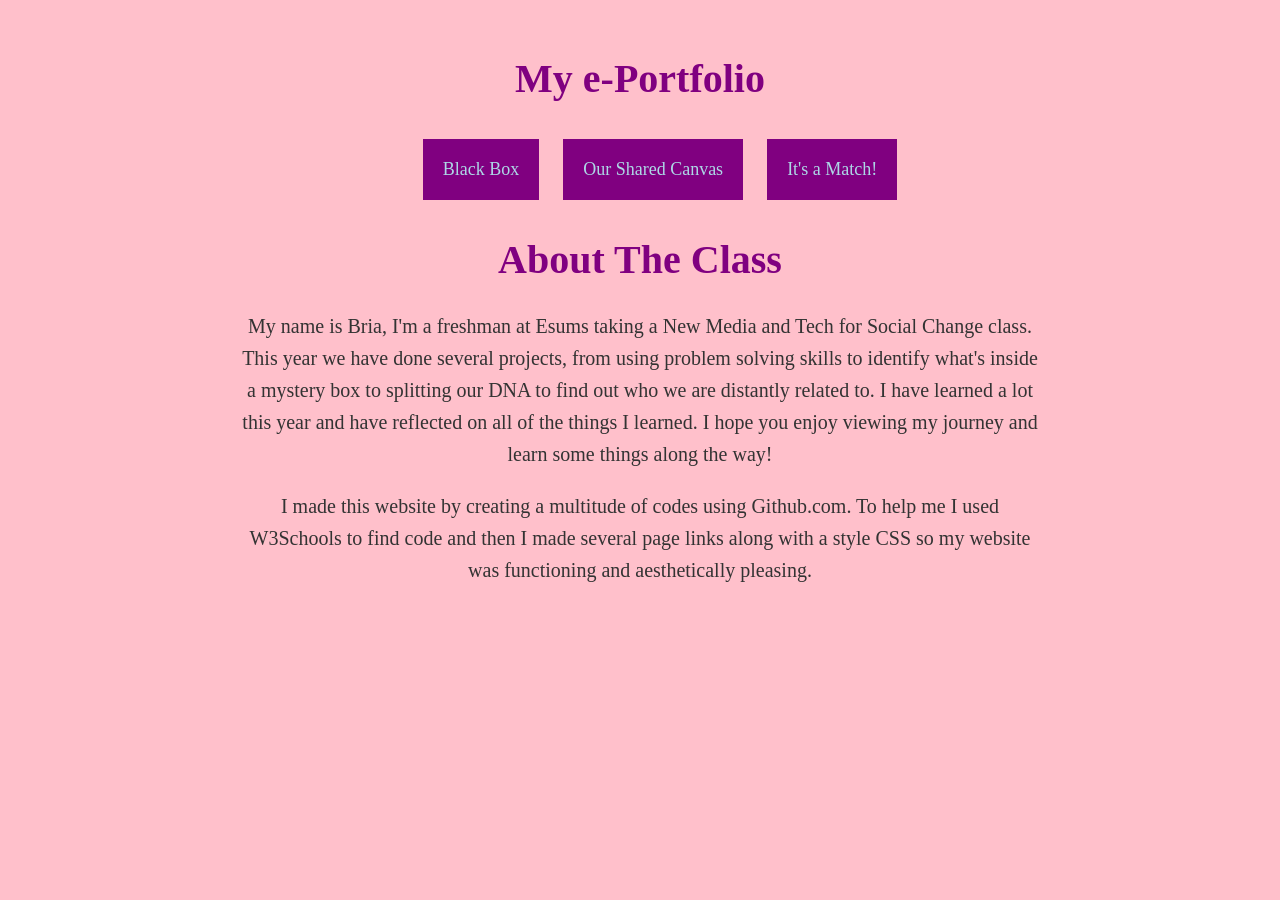
<file: index.html>
<!DOCTYPE html>
<!--
    Anything you put in between the double-dash arrow symbols shown around
    this block of text is designated a 'comment' intended for human coders
    and ignored by the computer. The top "<!DOCTYPE html>" line of code 
    declares that this text file is to be interpreted as HTML code.
-->

<html lang=en>
<!--
    This opening tag marks the start of the html code.  Everything below
    until the </html> closing tag is part of this element. "lang" is an
    attribute defining the language of the website. The value "en" 
    indicates this site is written in English. We indent the content
    inside an element to make it easier for people to read and understand.
-->

    <head>
    <!--Code *about* the website, NOT displayed in the browser window.-->

        <meta charset="UTF-8"> <!--Sets site to use standard characters.-->

        <meta name="viewport" content="width=device-width, initial-scale=1.0">
        <!-- Sizes your site to the visitor's screen size -->

        <meta name="author" content="Your Name">
        <!--
            Some tags like "meta" are self-closing. They have "attributes" 
            but no inner content and they don't need or use a closing tag.
        -->

        <title>Yourname's Projectname</title>
        <!--The 'title' is what's displayed in the browser tab.-->

        <link rel="stylesheet" href="/style.css">
        <!--
            HTML (HyperText Markup Language) code is for the website 
            content. CSS (Cascading Style Sheets) code is for the website 
            style. The line above tells the browser the file location and 
            file name to find this code that you'll write/edit there.
        -->

        <link rel="icon" type="image/png" href="/favicon.png">
        <!--
            If you made/found a favicon, export/name it exactly favicon.png
            and upload to the top level of your repo, then this line of
            code will use it as your site icon in the browser tab.
        -->

    </head>




   <!DOCTYPE html>
<html>
<head>
    <title>My e-Portfolio</title>
    <style>
        body {
            background-color: pink;
            font-family: "Georgia", serif;
            text-align: center;
        }

        nav li {
            display: inline-block;
            background-color: purple;
            padding: 20px;
            margin: 10px;
            color: lightblue;
        }

        nav li a {
            color: lightblue;
            text-decoration: none;
            font-size: 18px;
        }

        h1 {
            color: purple;
            font-size: 40px;
        }

        h3 {
            color: #333;
            font-size: 20px;
            line-height: 1.6;
            margin: 20px auto;
            max-width: 800px;
            font-weight: normal;
        }

        .container {
            max-width: 900px;
            margin: 0 auto;
            padding: 20px;
        }
    </style>
</head>
<body>
    <div class="container">

        <h1 style="text-align: center;">My e-Portfolio</h1>

        <nav>
            <ul>
                <li><a href="Black%20box.html">Black Box</a></li>
                <li><a href="canvas.html">Our Shared Canvas</a></li>
                <li><a href="genetics.html">It's a Match!</a></li>
            </ul>
        </nav>

        <h1 style="text-align: center;">About The Class</h1>

        <h3>My name is Bria, I'm a freshman at Esums taking a New Media and Tech for Social Change class. This year we have done several projects, from using problem solving skills to identify what's inside a mystery box to splitting our DNA to find out who we are distantly related to. I have learned a lot this year and have reflected on all of the things I learned. I hope you enjoy viewing my journey and learn some things along the way!</h3>

        <h3>I made this website by creating a multitude of codes using Github.com. To help me I used W3Schools to find code and then I made several page links along with a style CSS so my website was functioning and aesthetically pleasing.</h3>

    </div>
</body>
</html>
</head>
</file>
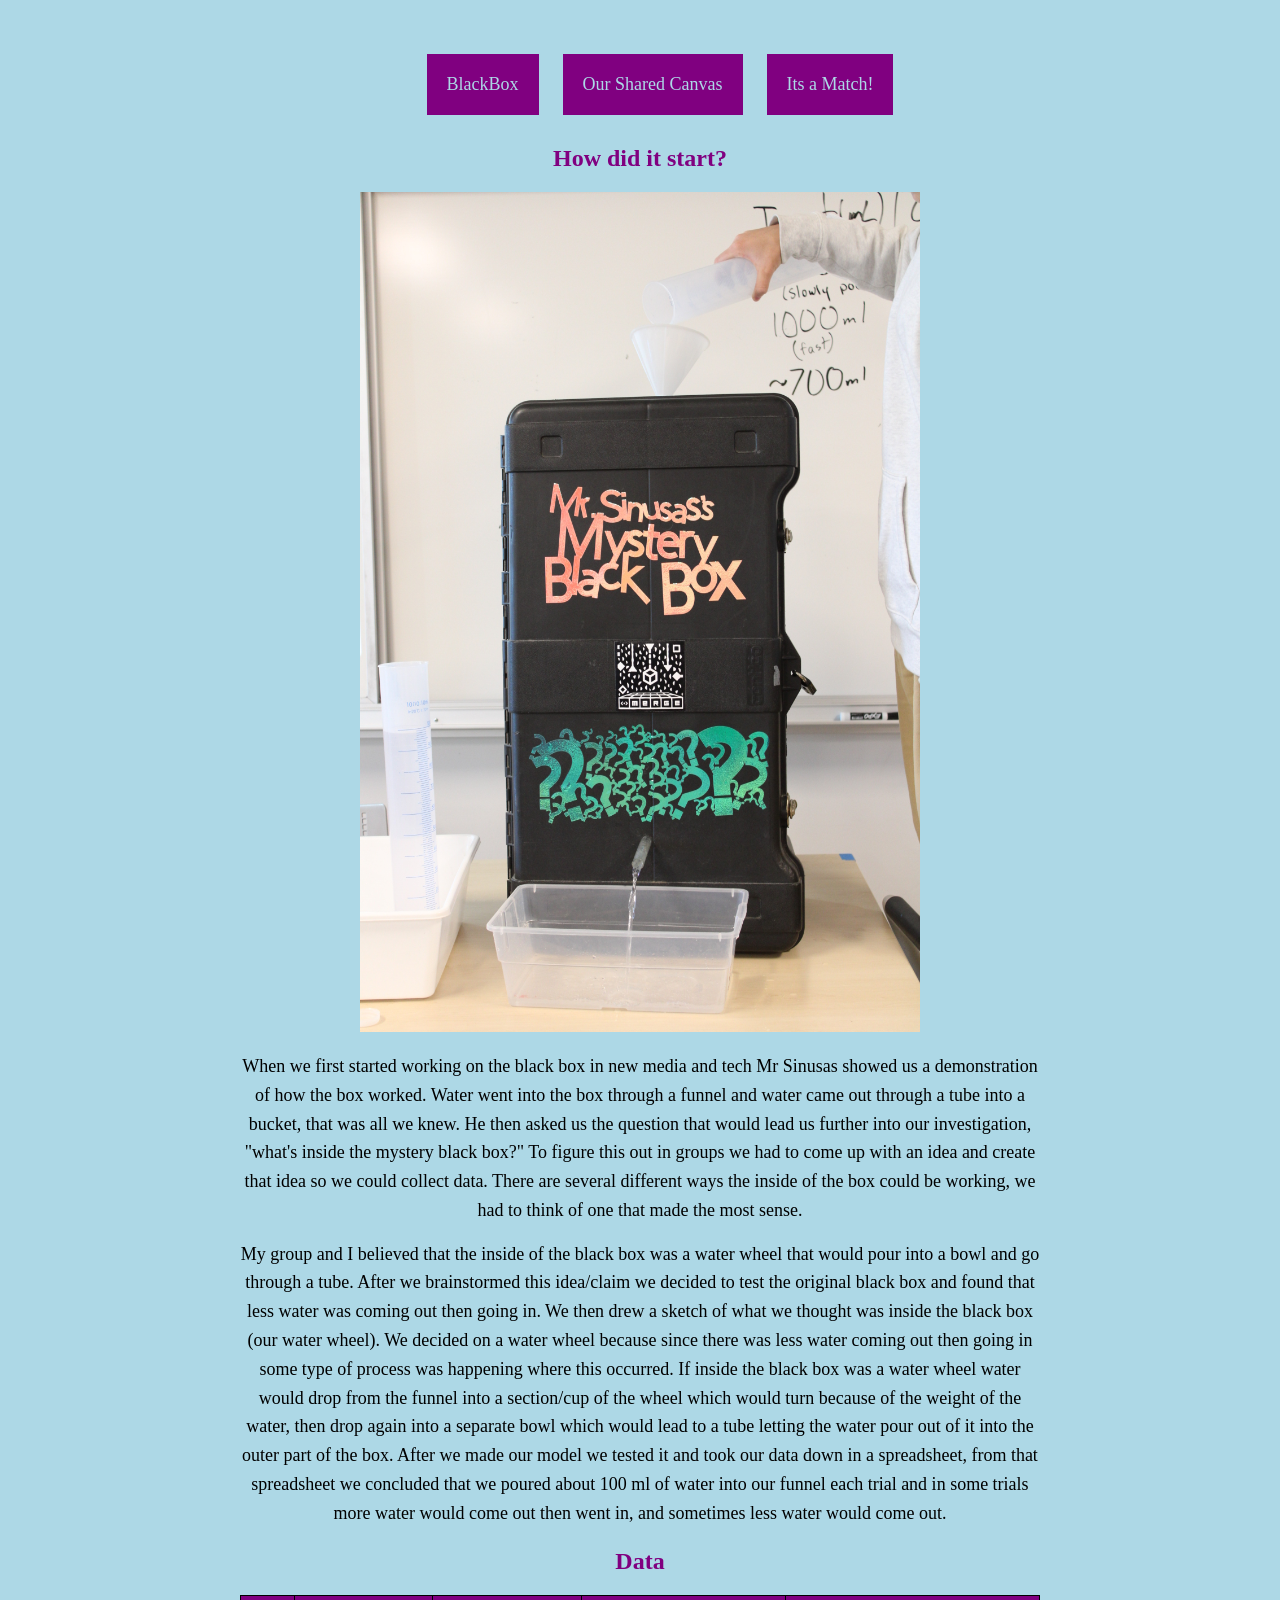
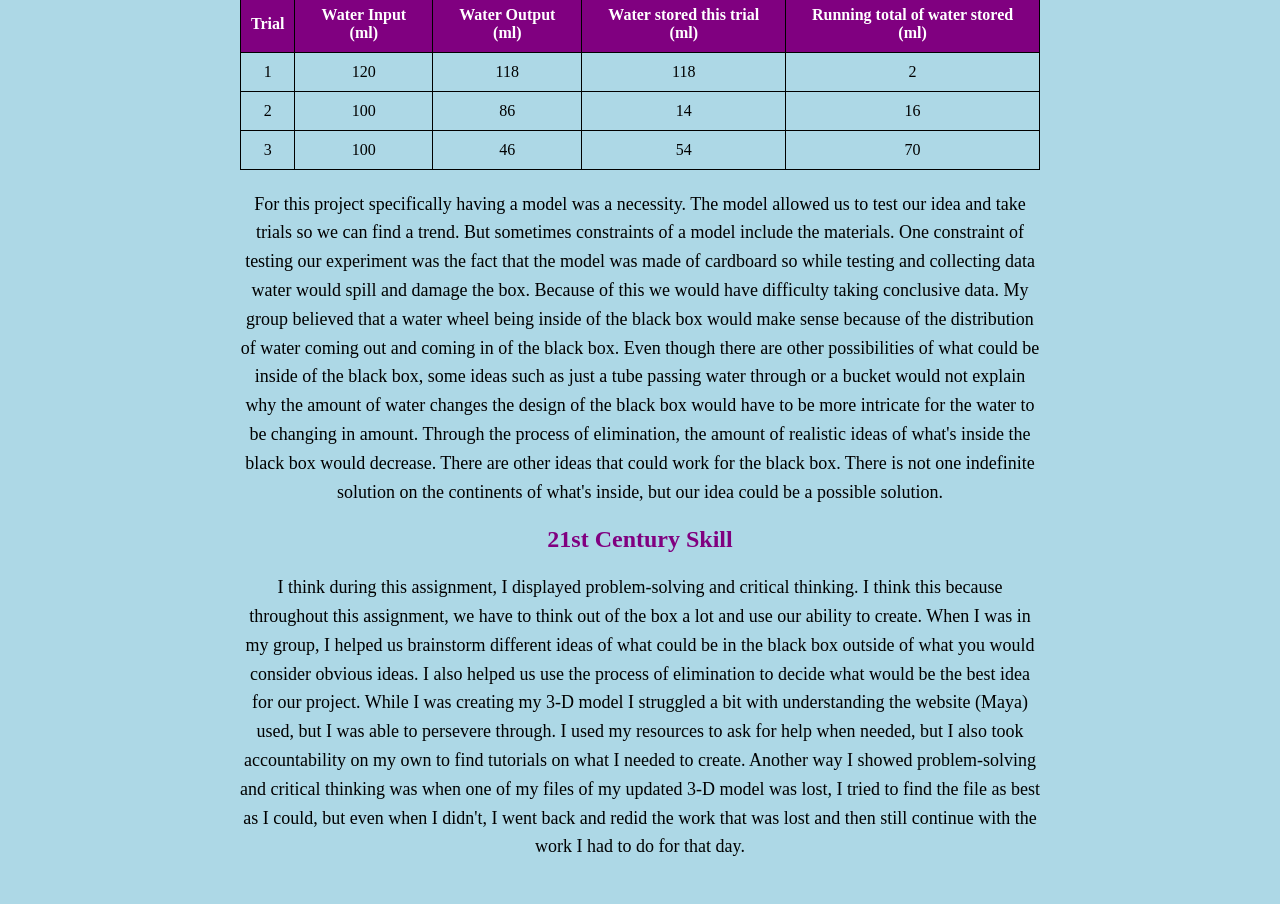
<file: Black box.html>
<!DOCTYPE html>
<!--
    Anything you put in between the double-dash arrow symbols shown around
    this block of text is designated a 'comment' intended for human coders
    and ignored by the computer. The top "<!DOCTYPE html>" line of code 
    declares that this text file is to be interpreted as HTML code.
-->

<html lang=en>
<!--
    This opening tag marks the start of the html code.  Everything below
    until the </html> closing tag is part of this element. "lang" is an
    attribute defining the language of the website. The value "en" 
    indicates this site is written in English. We indent the content
    inside an element to make it easier for people to read and understand.
-->

    <head>
    <!--Code *about* the website, NOT displayed in the browser window.-->

        <meta charset="UTF-8"> <!--Sets site to use standard characters.-->

        <meta name="viewport" content="width=device-width, initial-scale=1.0">
        <!-- Sizes your site to the visitor's screen size -->

        <meta name="author" content="Your Name">
        <!--
            Some tags like "meta" are self-closing. They have "attributes" 
            but no inner content and they don't need or use a closing tag.
        -->

        <title>Yourname's Projectname</title>
        <!--The 'title' is what's displayed in the browser tab.-->

        <link rel="stylesheet" href="/style.css">
        <!--
            HTML (HyperText Markup Language) code is for the website 
            content. CSS (Cascading Style Sheets) code is for the website 
            style. The line above tells the browser the file location and 
            file name to find this code that you'll write/edit there.
        -->

        <link rel="icon" type="image/png" href="/favicon.png">
        <!--
            If you made/found a favicon, export/name it exactly favicon.png
            and upload to the top level of your repo, then this line of
            code will use it as your site icon in the browser tab.
        -->

    </head>

<html>
<head>
  <body> 
    <style>
        body {
            background-color: lightblue;
        }
        
        .container {
            max-width: 800px;
            margin: 0 auto;
            padding: 20px;
            text-align: center;
        }
        
        img {
            display: block;
            margin: 20px auto;
            max-width: 100%;
            height: auto;
        }
        
        p {
            text-align: center;
            font-size: 18px;
            line-height: 1.6;
            margin: 15px 0;
        }
        
        table {
            width: 100%;
            border-collapse: collapse;
            margin: 20px auto;
        }
        
        table, th, td {
            border: 1px solid black;
            padding: 10px;
            text-align: center;
        }
        
        th {
            background-color: purple;
            color: white;
        }
        
        h2 {
            color: purple;
            font-family: "Georgia", serif;
        }
          nav li {
            display: inline-block;
            background-color: purple;
            padding: 20px;
            margin: 10px;
            color: lightblue;
        }

        nav li a {
            color: lightblue;
            text-decoration: none;
            font-size: 18px;
        }
    </style>
</head>
<body>
    <div class="container">
       
    <nav>
        <ul>
            <li><a href="/Black%20box.html">BlackBox</a></li>
            <li><a href="/canvas.html">Our Shared Canvas</a></li>
            <li><a href="/genetics.html">Its a Match!</a></li>

        </ul>
    </nav> 
        <h2>How did it start?</h2>
        
        <img src="Images/IMG_6999M.JPG" width="560" alt="Black box experiment">
        
        <p>When we first started working on the black box in new media and tech Mr Sinusas showed us a demonstration of how the box worked. Water went into the box through a funnel and water came out through a tube into a bucket, that was all we knew. He then asked us the question that would lead us further into our investigation, "what's inside the mystery black box?" To figure this out in groups we had to come up with an idea and create that idea so we could collect data. There are several different ways the inside of the box could be working, we had to think of one that made the most sense.</p>
        
        <p>My group and I believed that the inside of the black box was a water wheel that would pour into a bowl and go through a tube. After we brainstormed this idea/claim we decided to test the original black box and found that less water was coming out then going in. We then drew a sketch of what we thought was inside the black box (our water wheel). We decided on a water wheel because since there was less water coming out then going in some type of process was happening where this occurred. If inside the black box was a water wheel water would drop from the funnel into a section/cup of the wheel which would turn because of the weight of the water, then drop again into a separate bowl which would lead to a tube letting the water pour out of it into the outer part of the box. After we made our model we tested it and took our data down in a spreadsheet, from that spreadsheet we concluded that we poured about 100 ml of water into our funnel each trial and in some trials more water would come out then went in, and sometimes less water would come out.</p>
        
        <h2>Data</h2>
        
        <table>
            <tr>
                <th>Trial</th>
                <th>Water Input (ml)</th>
                <th>Water Output (ml)</th>
                <th>Water stored this trial (ml)</th>
                <th>Running total of water stored (ml)</th>
            </tr>
            <tr>
                <td>1</td>
                <td>120</td>
                <td>118</td>
                <td>118</td>
                <td>2</td>
            </tr>
            <tr>
                <td>2</td>
                <td>100</td>
                <td>86</td>
                <td>14</td>
                <td>16</td>
            </tr>
            <tr>
                <td>3</td>
                <td>100</td>
                <td>46</td>
                <td>54</td>
                <td>70</td>
            </tr>
        </table>
        
        <p>For this project specifically having a model was a necessity. The model allowed us to test our idea and take trials so we can find a trend. But sometimes constraints of a model include the materials. One constraint of testing our experiment was the fact that the model was made of cardboard so while testing and collecting data water would spill and damage the box. Because of this we would have difficulty taking conclusive data. My group believed that a water wheel being inside of the black box would make sense because of the distribution of water coming out and coming in of the black box. Even though there are other possibilities of what could be inside of the black box, some ideas such as just a tube passing water through or a bucket would not explain why the amount of water changes the design of the black box would have to be more intricate for the water to be changing in amount. Through the process of elimination, the amount of realistic ideas of what's inside the black box would decrease. There are other ideas that could work for the black box. There is not one indefinite solution on the continents of what's inside, but our idea could be a possible solution.</p>
        
        <h2>21st Century Skill</h2>
        
        <p>I think during this assignment, I displayed problem-solving and critical thinking. I think this because throughout this assignment, we have to think out of the box a lot and use our ability to create. When I was in my group, I helped us brainstorm different ideas of what could be in the black box outside of what you would consider obvious ideas. I also helped us use the process of elimination to decide what would be the best idea for our project. While I was creating my 3-D model I struggled a bit with understanding the website (Maya) used, but I was able to persevere through. I used my resources to ask for help when needed, but I also took accountability on my own to find tutorials on what I needed to create. Another way I showed problem-solving and critical thinking was when one of my files of my updated 3-D model was lost, I tried to find the file as best as I could, but even when I didn't, I went back and redid the work that was lost and then still continue with the work I had to do for that day.</p>
        
    </div>
</Body>
</html>
</file>
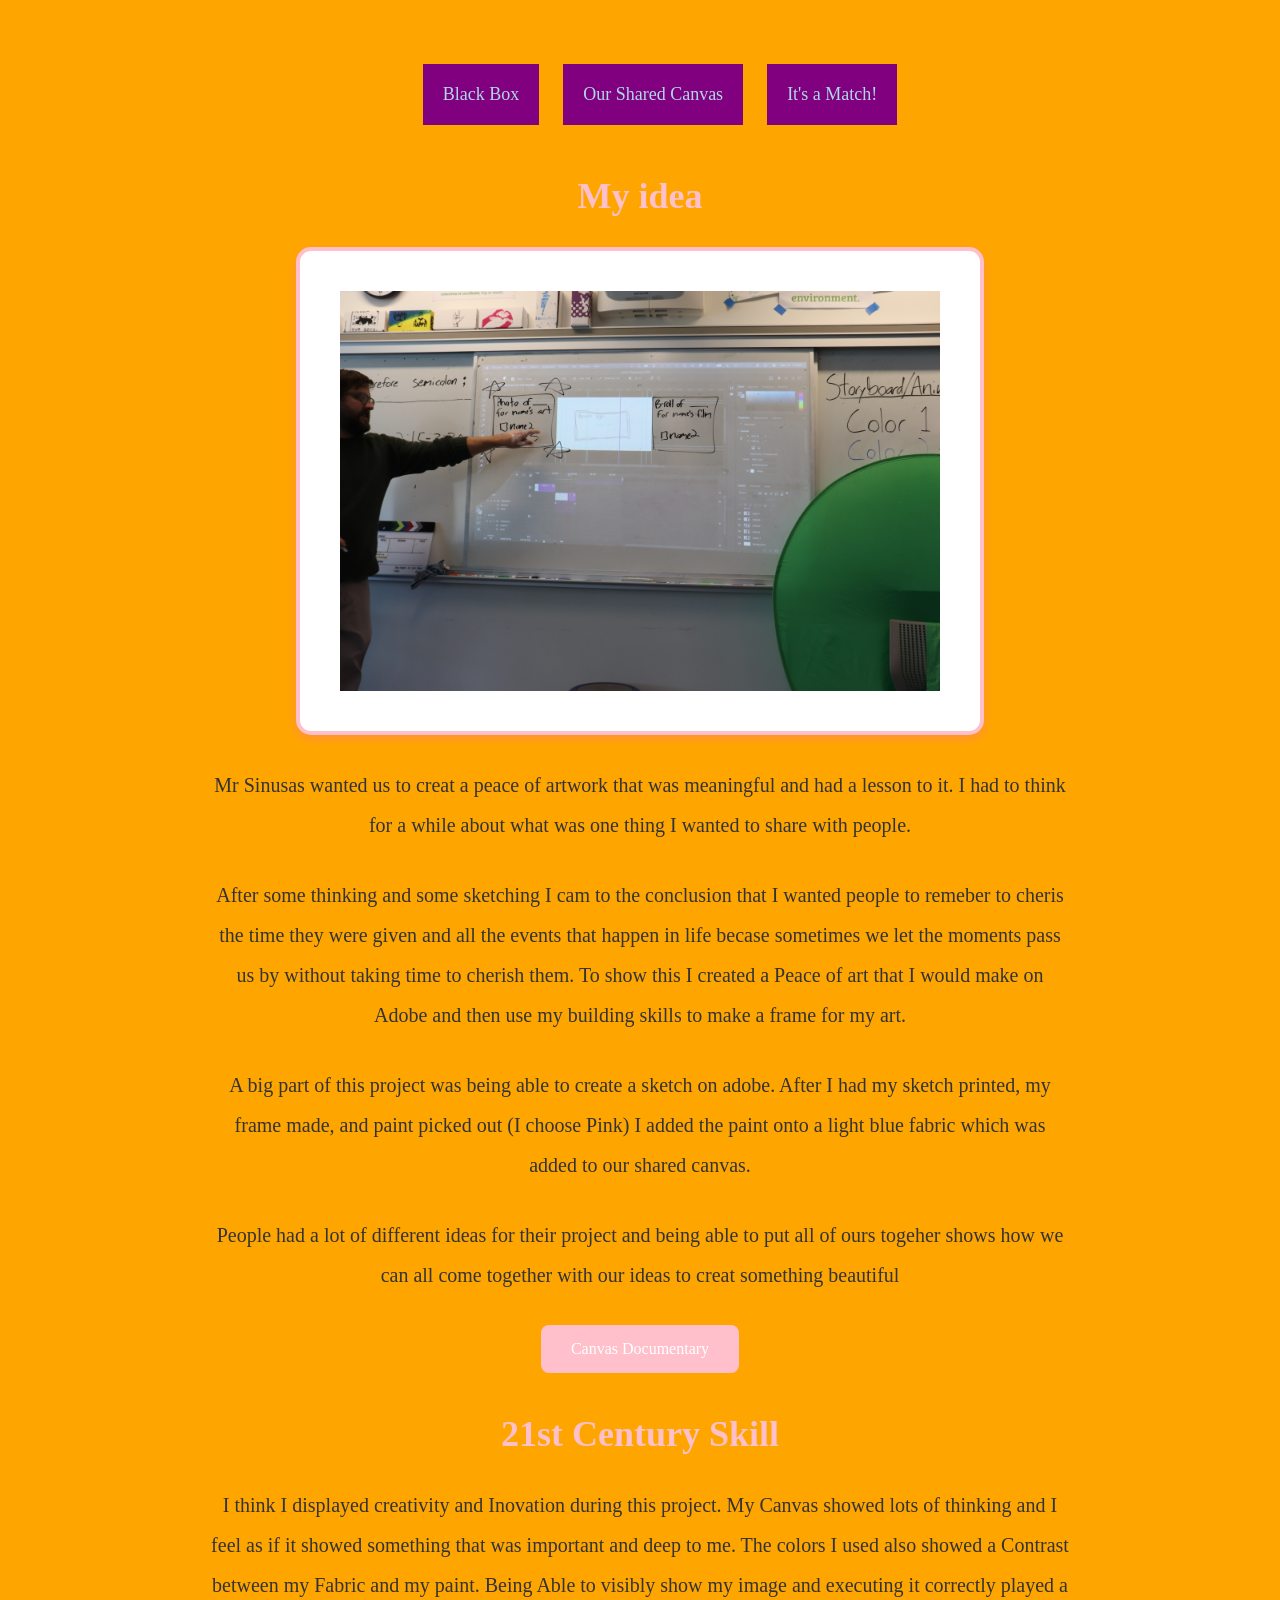
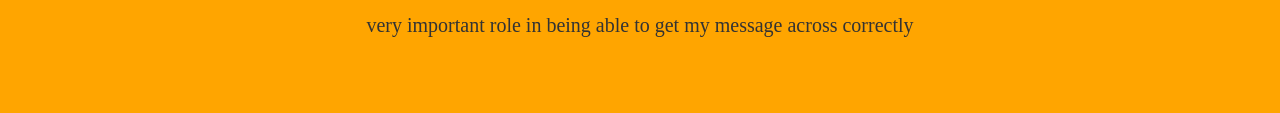
<file: canvas.html>
<!DOCTYPE html>
<!--
    Anything you put in between the double-dash arrow symbols shown around
    this block of text is designated a 'comment' intended for human coders
    and ignored by the computer. The top "<!DOCTYPE html>" line of code 
    declares that this text file is to be interpreted as HTML code.
-->

<html lang=en>
<!--
    This opening tag marks the start of the html code.  Everything below
    until the </html> closing tag is part of this element. "lang" is an
    attribute defining the language of the website. The value "en" 
    indicates this site is written in English. We indent the content
    inside an element to make it easier for people to read and understand.
-->

    <head>
    <!--Code *about* the website, NOT displayed in the browser window.-->

        <meta charset="UTF-8"> <!--Sets site to use standard characters.-->

        <meta name="viewport" content="width=device-width, initial-scale=1.0">
        <!-- Sizes your site to the visitor's screen size -->

        <meta name="author" content="Your Name">
        <!--
            Some tags like "meta" are self-closing. They have "attributes" 
            but no inner content and they don't need or use a closing tag.
        -->

        <title>Yourname's Projectname</title>
        <!--The 'title' is what's displayed in the browser tab.-->

        <link rel="stylesheet" href="/style.css">
        <!--
            HTML (HyperText Markup Language) code is for the website 
            content. CSS (Cascading Style Sheets) code is for the website 
            style. The line above tells the browser the file location and 
            file name to find this code that you'll write/edit there.
        -->

        <link rel="icon" type="image/png" href="/favicon.png">
        <!--
            If you made/found a favicon, export/name it exactly favicon.png
            and upload to the top level of your repo, then this line of
            code will use it as your site icon in the browser tab.
        -->

    </head>

    
</html>

<!DOCTYPE html>
<html>
<head>
    <title>Our Shared Canvas</title>
    <style>
        body {
            background-color: orange;
            font-family: "Georgia", serif;
            text-align: center;
        }
        
        .container {
            max-width: 900px;
            margin: 0 auto;
            padding: 30px;
        }
        
        h2 {
            color: pink;
            font-size: 36px;
            margin-top: 40px;
            margin-bottom: 25px;
        }
        
        img {
            display: block;
            margin: 30px auto;
            max-width: 100%;
            height: auto;
            border: 4px solid pink;
            border-radius: 10px;
            padding: 10px;
            background-color: white;
        }
        
        p {
            text-align: center;
            font-size: 20px;
            line-height: 2;
            margin: 30px 0;
            color: #333;
            padding: 0 20px;
        }
        
        .picture-box {
            background-color: white;
            border: 4px solid pink;
            padding: 40px;
            margin: 30px auto;
            width: 80%;
            max-width: 600px;
            min-height: 300px;
            display: flex;
            align-items: center;
            justify-content: center;
            border-radius: 15px;
            box-shadow: 0 4px 8px rgba(255, 105, 180, 0.3);
        }
        
        .picture-box img {
            max-width: 100%;
            max-height: 100%;
            margin: 0;
            border: none;
            padding: 0;
            border-radius: 0;
        }
        nav li {
            display: inline-block;
            background-color: purple;
            padding: 20px;
            margin: 10px;
            color: lightblue;
        }

        nav li a {
            color: lightblue;
            text-decoration: none;
            font-size: 18px;
        }
    </style>
</head>
<body>
    <div class="container">
         <nav>
            <ul>
                <li><a href="Black%20box.html">Black Box</a></li>
                <li><a href="canvas.html">Our Shared Canvas</a></li>
                <li><a href="genetics.html">It's a Match!</a></li>
            </ul>
        </nav>
        <h2>My idea</h2>
        
        <div class="picture-box">
            <img src="Images/IMG_3055.JPG" alt="Canvas">
        </div>
        
        <p>Mr Sinusas wanted us to creat a peace of artwork that was meaningful and had a lesson to it. I had to think for a while about what was one thing I wanted to share with people.</p>
        
        <p>After some thinking and some sketching I cam to the conclusion that I wanted people to remeber to cheris the time they were given and all the events that happen in life becase sometimes we let the moments pass us by without taking time to cherish them. To show this I created a Peace of art that I would make on Adobe and then use my building skills to make a frame for my art.</p>
        
        
        <p>A big part of this project was being able to create a sketch on adobe. After I had my sketch printed, my frame made, and paint picked out (I choose Pink) I added the paint onto a light blue fabric which was added to our shared canvas.</p>
        
<p>People had a lot of different ideas for their project and being able to put all of ours togeher shows how we can all come together with our ideas to creat something beautiful</p>        
      
   <a href="Bria Final Video.mp4" download style="background-color: pink; color: white; padding: 15px 30px; text-decoration: none; border-radius: 8px; display: inline-block;">
Canvas Documentary</a>     
        
        
        
        
        <h2>21st Century Skill</h2>
        <p>I think I displayed creativity and Inovation during this project. My Canvas showed lots of thinking and I feel as if it showed something that was important and deep to me. The colors I used also showed a Contrast between my Fabric and my paint. Being Able to visibly show my image and executing it correctly played a very important role in being able to get my message across correctly</p>                
</body>
</html>
</file>
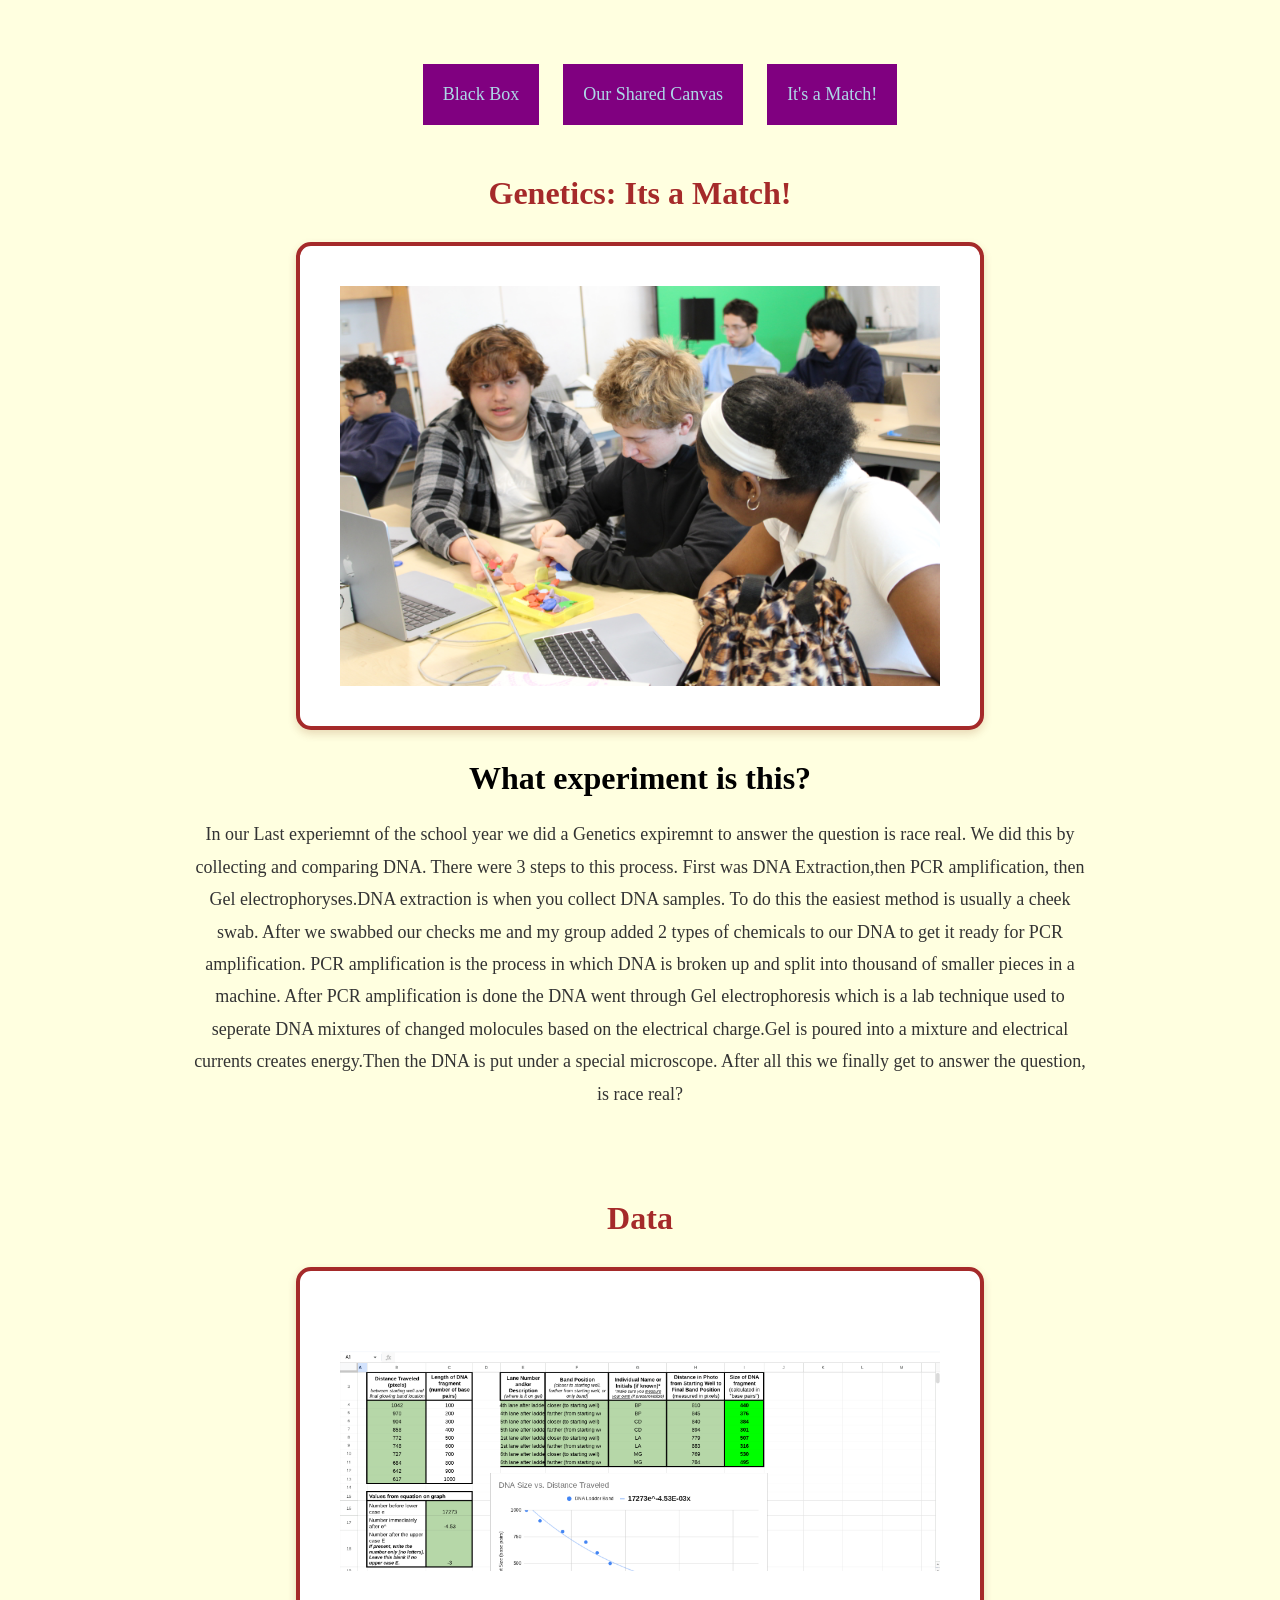
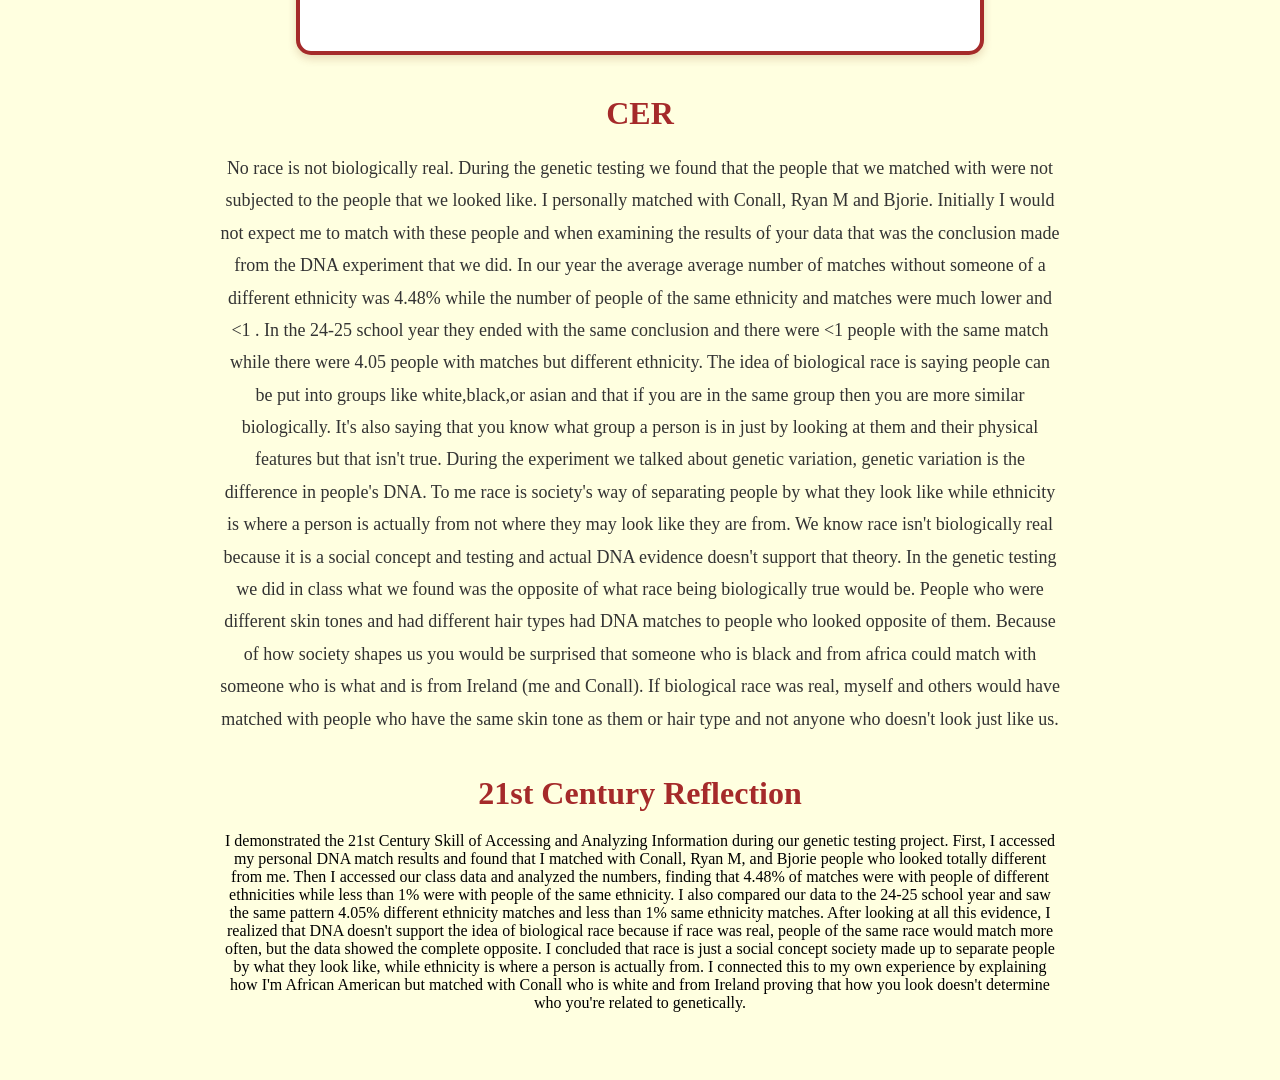
<file: genetics.html>
<!DOCTYPE html>
<!--
    Anything you put in between the double-dash arrow symbols shown around
    this block of text is designated a 'comment' intended for human coders
    and ignored by the computer. The top "<!DOCTYPE html>" line of code 
    declares that this text file is to be interpreted as HTML code.
-->

<html lang=en>
<!--
    This opening tag marks the start of the html code.  Everything below
    until the </html> closing tag is part of this element. "lang" is an
    attribute defining the language of the website. The value "en" 
    indicates this site is written in English. We indent the content
    inside an element to make it easier for people to read and understand.
-->

    <head>
    <!--Code *about* the website, NOT displayed in the browser window.-->

        <meta charset="UTF-8"> <!--Sets site to use standard characters.-->

        <meta name="viewport" content="width=device-width, initial-scale=1.0">
        <!-- Sizes your site to the visitor's screen size -->

        <meta name="author" content="Your Name">
        <!--
            Some tags like "meta" are self-closing. They have "attributes" 
            but no inner content and they don't need or use a closing tag.
        -->

        <title>Yourname's Projectname</title>
        <!--The 'title' is what's displayed in the browser tab.-->

        <link rel="stylesheet" href="/style.css">
        <!--
            HTML (HyperText Markup Language) code is for the website 
            content. CSS (Cascading Style Sheets) code is for the website 
            style. The line above tells the browser the file location and 
            file name to find this code that you'll write/edit there.
        -->

        <link rel="icon" type="image/png" href="/favicon.png">
        <!--
            If you made/found a favicon, export/name it exactly favicon.png
            and upload to the top level of your repo, then this line of
            code will use it as your site icon in the browser tab.
        -->

    </head>

    <!DOCTYPE html>
<html>
<head>
<body>
    <div class="container">
           <nav>
            <ul>
                <li><a href="Black%20box.html">Black Box</a></li>
                <li><a href="canvas.html">Our Shared Canvas</a></li>
                <li><a href="genetics.html">It's a Match!</a></li>
            </ul>
        </nav>
		
		<h2>Genetics: Its a Match!</h2>
        
        <div class="picture-box">
            <img src="Images/IMG_0002.JPG" alt="Black box experiment">
        </div>
        <H1> What experiment is this?</H1>
        <p>In our Last experiemnt of the school year we did a Genetics expiremnt to answer the question is race real. We did this by collecting and comparing DNA. There were 3 steps to this process. First was DNA Extraction,then PCR amplification, then Gel electrophoryses.DNA extraction is when you collect DNA samples. To do this the easiest method is usually a cheek swab. After we swabbed our checks me and my group added 2 types of chemicals to our DNA to get it ready for PCR amplification. PCR amplification is the process in which DNA is broken up and split into thousand of smaller pieces in a machine. After PCR amplification is done the DNA went through Gel electrophoresis which is a lab technique used to seperate DNA mixtures of changed molocules based on the electrical charge.Gel is poured into a mixture and electrical currents creates energy.Then the DNA is put under a special microscope. After all this we finally get to answer the question, is race real?</p>
<html>
<head>
    <title>My e-Portfolio</title>
    <style>
        body {
            background-color: lightyellow;
            font-family: "Georgia", serif;
        }
        
        .container {
            max-width: 900px;
            margin: 0 auto;
            padding: 30px;
            text-align: center;
        }
        
        p {
            text-align: center;
            font-size: 18px;
            line-height: 1.8;
            margin: 20px 0;
            font-family: "Georgia", serif;
            color: #333;
        }
        
        h2 {
            color: brown;
            font-family: "Georgia", serif;
            font-size: 32px;
            margin-top: 40px;
            margin-bottom: 20px;
        }
        
        table {
            width: 100%;
            border-collapse: collapse;
            margin: 30px auto;
            font-family: "Georgia", serif;
        }
        
        table, th, td {
            border: 2px solid brown;
            padding: 12px;
            text-align: center;
        }
        
        th {
            background-color: brown;
            color: white;
            font-family: "Georgia", serif;
            font-size: 18px;
        }
        
        td {
            background-color: white;
        }
        
        .picture-box {
            background-color: white;
            border: 4px solid brown;
            padding: 40px;
            margin: 30px auto;
            width: 80%;
            max-width: 600px;
            min-height: 300px;
            display: flex;
            align-items: center;
            justify-content: center;
            border-radius: 15px;
            box-shadow: 0 4px 8px rgba(139, 69, 19, 0.2);
        }
        
        .picture-box img {
            max-width: 100%;
            max-height: 100%;
            margin: 0;
            border: none;
            padding: 0;
            border-radius: 0;
        }
		  nav li {
            display: inline-block;
            background-color: purple;
            padding: 20px;
            margin: 10px;
            color: lightblue;
        }

        nav li a {
            color: lightblue;
            text-decoration: none;
            font-size: 18px;
        }
    </style>
</head>
<body>
    <div class="container">
       
        <h2>Data</h2>
        
    
        <div class="picture-box">
            <img src="Images/Screenshot 2026-06-19 12.14.36 AM.png" alt="Data visualization">
        </div>
        
        
        <h2>CER</h2>
      
        
        <p>No race is not biologically real. During the genetic testing we found that the people that we matched with were not subjected to the people that we looked like. I personally matched with Conall, Ryan M and Bjorie. Initially I would not expect me to match with these people and when examining the results of your data that was the conclusion made from the DNA experiment that we did. In our year the average average number of matches without someone of a different ethnicity was 4.48% while the number of people of the same ethnicity and matches were much lower and <1 . In the 24-25 school year they ended with the same conclusion and there were <1 people with the same match while there were 4.05 people with matches but different ethnicity.
	The idea of biological race is saying people can be put into groups like white,black,or asian and that if you are in the same group then you are more similar biologically. It's also saying that you know what group a person is in just by looking at them and their physical features but that isn't true. During the experiment we talked about genetic variation, genetic variation is the difference in people's DNA.  To me race is society's way of separating people by what they look like while ethnicity is where a person is actually from not where they may look like they are from.
	We know race isn't biologically real because it is a social concept and testing and actual DNA evidence doesn't support that theory. In the genetic testing we did in class what we found was the opposite of what race being biologically true would be. People who were different skin tones and had different hair types had DNA matches to people who looked opposite of them. Because of how society shapes us you would be surprised that someone who is black and from africa could match with someone who is what and is from Ireland (me and Conall). If biological race was real, myself and others would have matched with people who have the same skin tone as them or hair type and not anyone who doesn't look just like us.
</p>
			<H2>21st Century Reflection</H2>
        <p1>I demonstrated the 21st Century Skill of Accessing and Analyzing Information during our genetic testing project. First, I accessed my personal DNA match results and found that I matched with Conall, Ryan M, and Bjorie  people who looked totally different from me. Then I accessed our class data and analyzed the numbers, finding that 4.48% of matches were with people of different ethnicities while less than 1% were with people of the same ethnicity. I also compared our data to the 24-25 school year and saw the same pattern 4.05% different ethnicity matches and less than 1% same ethnicity matches. After looking at all this evidence, I realized that DNA doesn't support the idea of biological race because if race was real, people of the same race would match more often, but the data showed the complete opposite. I concluded that race is just a social concept society made up to separate people by what they look like, while ethnicity is where a person is actually from. I connected this to my own experience by explaining how I'm African American but matched with Conall who is white and from Ireland proving that how you look doesn't determine who you're related to genetically.

</p1>
</file>
<file: style.css>
<!DOCTYPE html>
<!--
    Anything you put in between the double-dash arrow symbols shown around
    this block of text is designated a 'comment' intended for human coders
    and ignored by the computer. The top "<!DOCTYPE html>" line of code 
    declares that this text file is to be interpreted as HTML code.
-->

<html lang=en>
<!--
    This opening tag marks the start of the html code.  Everything below
    until the </html> closing tag is part of this element. "lang" is an
    attribute defining the language of the website. The value "en" 
    indicates this site is written in English. We indent the content
    inside an element to make it easier for people to read and understand.
-->

    <head>
    <!--Code *about* the website, NOT displayed in the browser window.-->

        <meta charset="UTF-8"> <!--Sets site to use standard characters.-->

        <meta name="viewport" content="width=device-width, initial-scale=1.0">
        <!-- Sizes your site to the visitor's screen size -->

        <meta name="author" content="Your Name">
        <!--
            Some tags like "meta" are self-closing. They have "attributes" 
            but no inner content and they don't need or use a closing tag.
        -->

        <title>Yourname's Projectname</title>
        <!--The 'title' is what's displayed in the browser tab.-->

        <link rel="stylesheet" href="/style.css">
        <!--
            HTML (HyperText Markup Language) code is for the website 
            content. CSS (Cascading Style Sheets) code is for the website 
            style. The line above tells the browser the file location and 
            file name to find this code that you'll write/edit there.
        -->

        <link rel="icon" type="image/png" href="/favicon.png">
        <!--
            If you made/found a favicon, export/name it exactly favicon.png
            and upload to the top level of your repo, then this line of
            code will use it as your site icon in the browser tab.
        -->

    </head>

    <body> <!--Everything to be displayed in the browser window.-->
          
        <!--example headings, paragraphs, lists-->
        <h1>This is the biggest heading (for title, etc)</h1>
        <p>This is the first paragraph</p>
        <h2>This is the second biggest heading type</h2>
        <p>Another paragraph</p>
        <h2>Another second-biggest-heading</h2>
        <ul>
            <li>use ul for bullet point (unordered) lists</li>
            <li>use ol for numbered (ordered) lists</li>
        </ul>

        <!--example images (uploaded to repo's "images" directory)-->
        <img 
            src="/images/exact_image_name.webp"
            width="560" 
            alt="Your description of image in words">

        <!--example video (or other content from another webpage)-->
        <iframe 
            src="https://drive.google.com/file/d/FILE_ID/preview"
            width="560" height="315"
            allowfullscreen>
        </iframe>
        <!-- replace FILE_ID in the example link above with the
             exact text from the equivalent spot within your 
             actual video's Google Drive shared link -->

 <style>
body {
            background-color: pink;
        }

        nav li {
            display: inline-block;
            background-color: purple;
            padding: 20px;
            margin: 10px;
            color: lightblue;
        }
nav {
    text-align: center;
}

        nav li a {
            color: pink;
            text-decoration: none;
        }
    </style>
<head>
    <link rel="stylesheet" href="style.css">  
    <style> {
            background-color: lightyellow;
        }
    </style>
</head>

{
            background-color: orange;
            font-family: "Georgia", serif;
            text-align: center;
        }
        
        .container {
            max-width: 900px;
            margin: 0 auto;
            padding: 30px;
        }
        
        h2 {
            color: pink;
            font-size: 36px;
            margin-top: 40px;
            margin-bottom: 25px;
        }
        
        img {
            display: block;
            margin: 30px auto;
            max-width: 100%;
            height: auto;
            border: 4px solid pink;
            border-radius: 10px;
            padding: 10px;
            background-color: white;
        }
        
        p {
            text-align: center;
            font-size: 20px;
            line-height: 2;
            margin: 30px 0;
            color: #333;
            padding: 0 20px;
        }
        
        .picture-box {
            background-color: white;
            border: 4px solid pink;
            padding: 40px;
            margin: 30px auto;
            width: 80%;
            max-width: 600px;
            min-height: 300px;
            display: flex;
            align-items: center;
            justify-content: center;
            border-radius: 15px;
            box-shadow: 0 4px 8px rgba(255, 105, 180, 0.3);
        }
        
        .picture-box img {
            max-width: 100%;
            max-height: 100%;
            margin: 0;
            border: none;
            padding: 0;
            border-radius: 0;
        }
        nav li {
            display: inline-block;
            background-color: purple;
            padding: 20px;
            margin: 10px;
            color: lightblue;
        }

        nav li a {
            color: lightblue;
            text-decoration: none;
            font-size: 18px;
        }
    </style>
</file>
